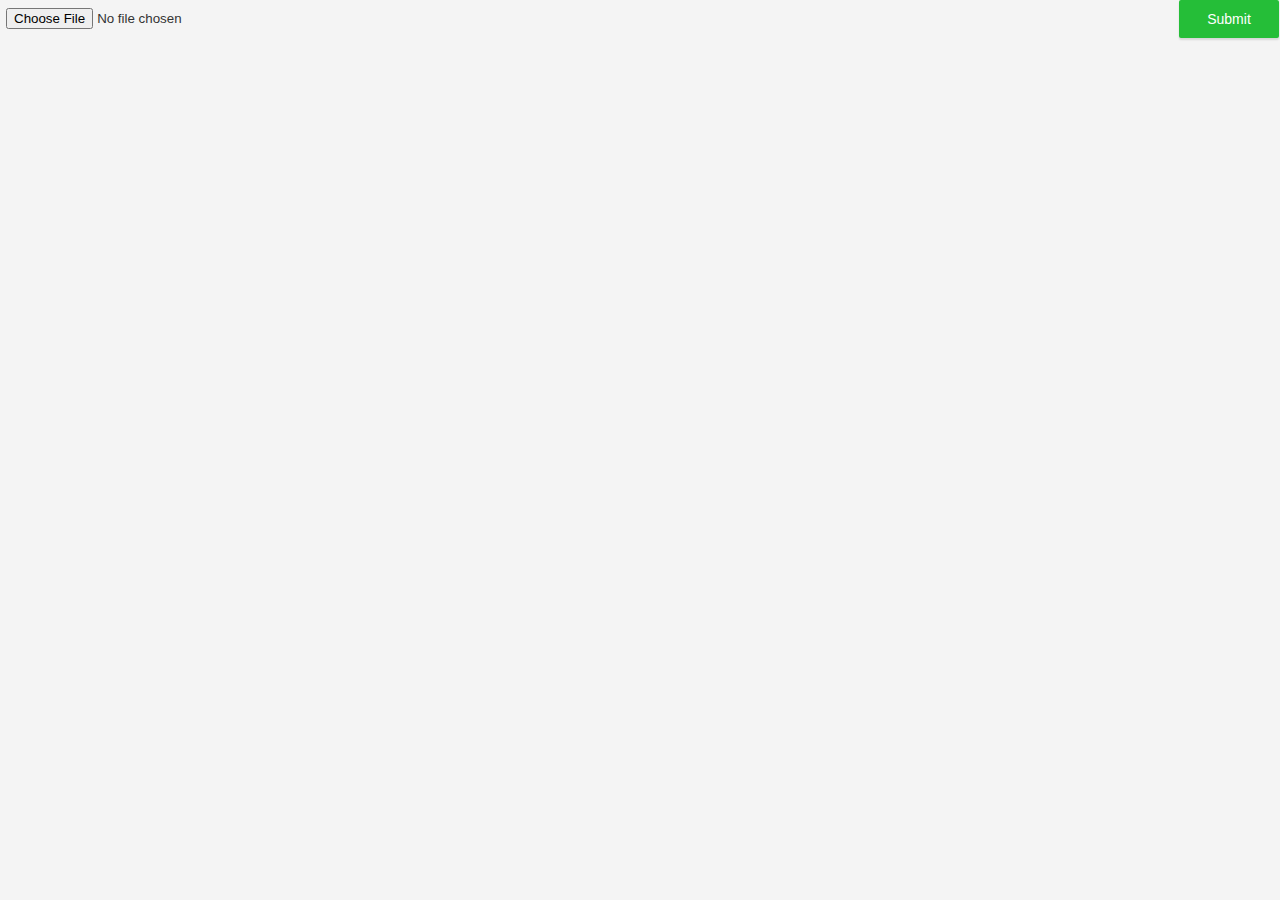
<file: src/main/resources/templates/file.html>
<!DOCTYPE html>
<html xmlns="http://www.w3.org/1999/xhtml"
  xmlns:th="http://www.thymeleaf.org"   
  xmlns:layout="http://www.ultraq.net.nz/thymeleaf/layout">
    <head>
        <meta name="viewport" content="width=device-width, initial-scale=1.0, minimum-scale=1.0">
        <title>Spring Boot File Upload / Download Rest API Example</title>
        <link rel="stylesheet" type="text/css" href="../static/css/main.css" th:href="@{/css/main.css}" />

        
    </head>
    <body>
       <noscript>
            <h2>Sorry! Your browser doesn't support Javascript</h2>
        </noscript>
        <div class="upload-container">
            
            <div class="upload-content">
                <div class="single-upload">
                    
                    <form id="singleUploadForm" name="singleUploadForm">
                        <input id="singleFileUploadInput" type="file" name="file" class="file-input" required />
                        <button type="submit" class="primary submit-btn">Submit</button>
                    </form>
                    <!-- <div class="upload-response">
                        <div id="singleFileUploadError"></div>
                        <div id="singleFileUploadSuccess"></div>
                    </div> -->
                </div>
                <!-- <div class="multiple-upload">
                    <h3>Upload Multiple Files</h3>
                    <form id="multipleUploadForm" name="multipleUploadForm">
                        <input id="multipleFileUploadInput" type="file" name="files" class="file-input" multiple required />
                        <button type="submit" class="primary submit-btn">Submit</button>
                    </form>
                    <div class="upload-response">
                        <div id="multipleFileUploadError"></div>
                        <div id="multipleFileUploadSuccess"></div>
                    </div>
                </div> -->
            </div>
        </div>
       
<script type="text/javascript" th:src="@{/js/main.js}"></script>
        
    </body>
</html>
</file>
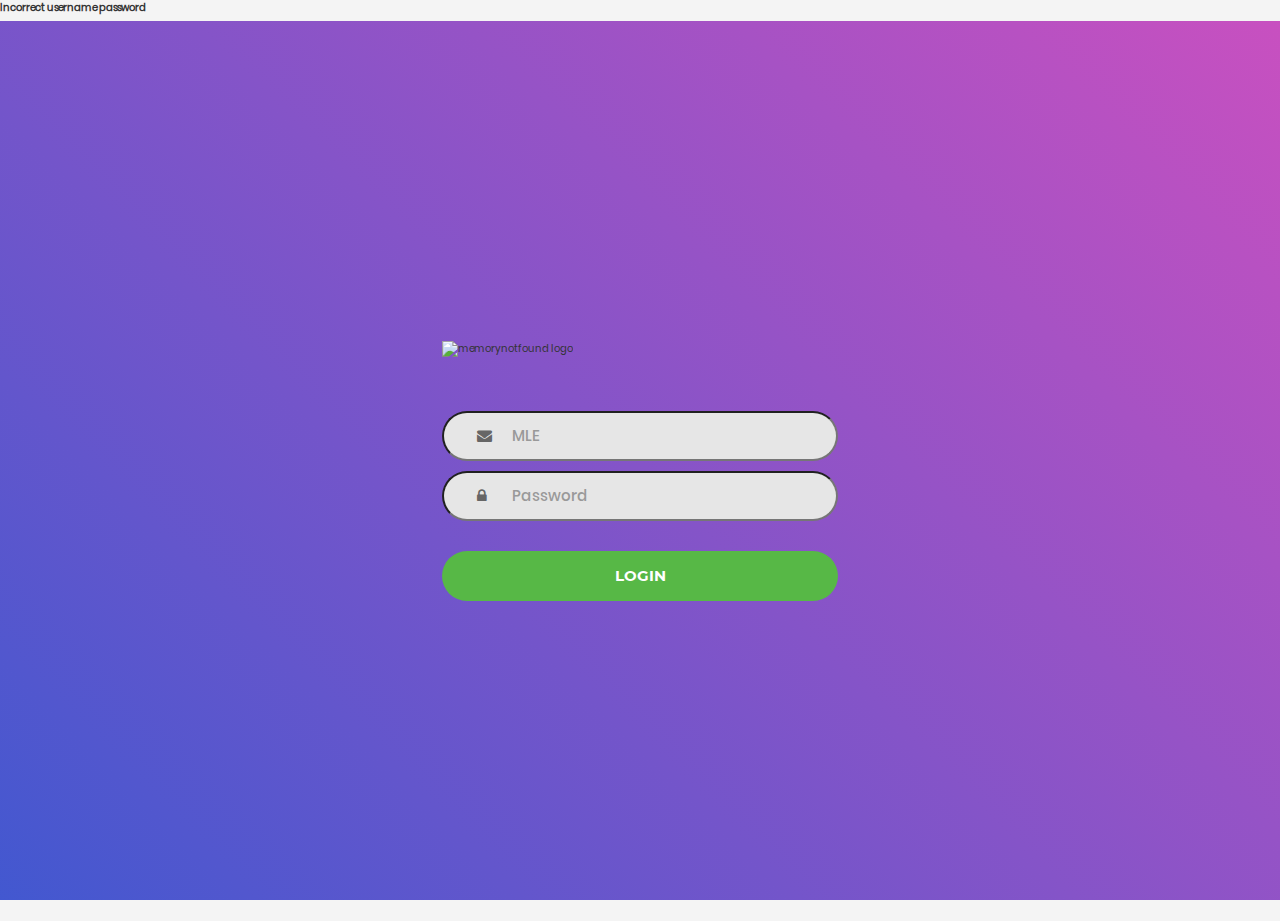
<file: src/main/resources/templates/log.html>
<!DOCTYPE html>
<html xmlns="http://www.w3.org/1999/xhtml" 
  xmlns:th="http://www.thymeleaf.org" 
  xmlns:layout="http://www.ultraq.net.nz/thymeleaf/layout"
  xmlns:sec="http://www.thymeleaf.org/thymeleaf-extras-springsecurity4"
  
	
	>
<head>
	<title>Login </title>
	<meta charset="UTF-8">
	<meta name="viewport" content="width=device-width, initial-scale=1">
<!--===============================================================================================-->	
	<!--  <link rel="icon" type="image/png" href="../static/images/icons/favicon.ico" th:href="@{/css/ />-->
<!--===============================================================================================-->
	<link rel="stylesheet" type="text/css" href="../static/css/bootstrap.min.css" th:href="@{/css//bootstrap.min.css}" />
<!--===============================================================================================-->
	<link rel="stylesheet" type="text/css" href="../static/fonts/font-awesome-4.7.0/css/font-awesome.min.css" th:href="@{/onts/font-awesome-4.7.0/css/font-awesome.min.css}" />
<!--===============================================================================================-->
	<link rel="stylesheet" type="text/css" href="../static/vendor/animate/animate.css" th:href="@{/vendor/animate/animate.css}" />
<!--===============================================================================================-->	
	<link rel="stylesheet" type="text/css" href="../static/vendor/css-hamburgers/hamburgers.min.css" th:href="@{/vendor/css-hamburgers/hamburgers.min.css}" />
<!--===============================================================================================-->
	<link rel="stylesheet" type="text/css" href="../static/vendor/select2/select2.min.css" th:href="@{/vendor/select2/select2.min.css}"/>
<!--===============================================================================================-->
	<link rel="stylesheet" type="text/css" href="../static/css/util.css" th:href="@{/css/util.css}"/>
	<link rel="stylesheet" type="text/css" href="../static/css/main.css" th:href="@{/css/main.css}"/>
<!--===============================================================================================-->
</head>
<body>
	<div th:if="${param.error}" class="red" oncancel="">
			<label>Incorrect username password</label>
		</div>
	<form th:action="@{/test}" method="post" >
	<div class="limiter">
		<div class="container-login100">
			<div >
				<div class="login100-pic js-tilt" data-tilt>
					<img th:src="@{/images/img-01.png}" alt="memorynotfound logo"/>
					
				</div>

				
					<span class="login100-form-title">
						
					</span>

					<div class="wrap-input100 validate-input" data-validate = "Valid email is required: ex@abc.xyz">
						<input class="input100" type="text" name="MLE" th:value="${MLE}" placeholder="MLE">
						<span class="focus-input100"></span>
						<span class="symbol-input100">
							<i class="fa fa-envelope" aria-hidden="true"></i>
						</span>
					</div>

					<div class="wrap-input100 validate-input" data-validate = "Password is required">
						<input class="input100" type="password" name="password" th:value="${password}" placeholder="Password">
						<span class="focus-input100"></span>
						<span class="symbol-input100">
							<i class="fa fa-lock" aria-hidden="true"></i>
						</span>
					</div>
					
					<div class="container-login100-form-btn">
						<button class="login100-form-btn">
							Login
						</button>
					</div>

					

				
			</div>
		</div>
	</div>

	
	

	


</body>
</html>
</file>
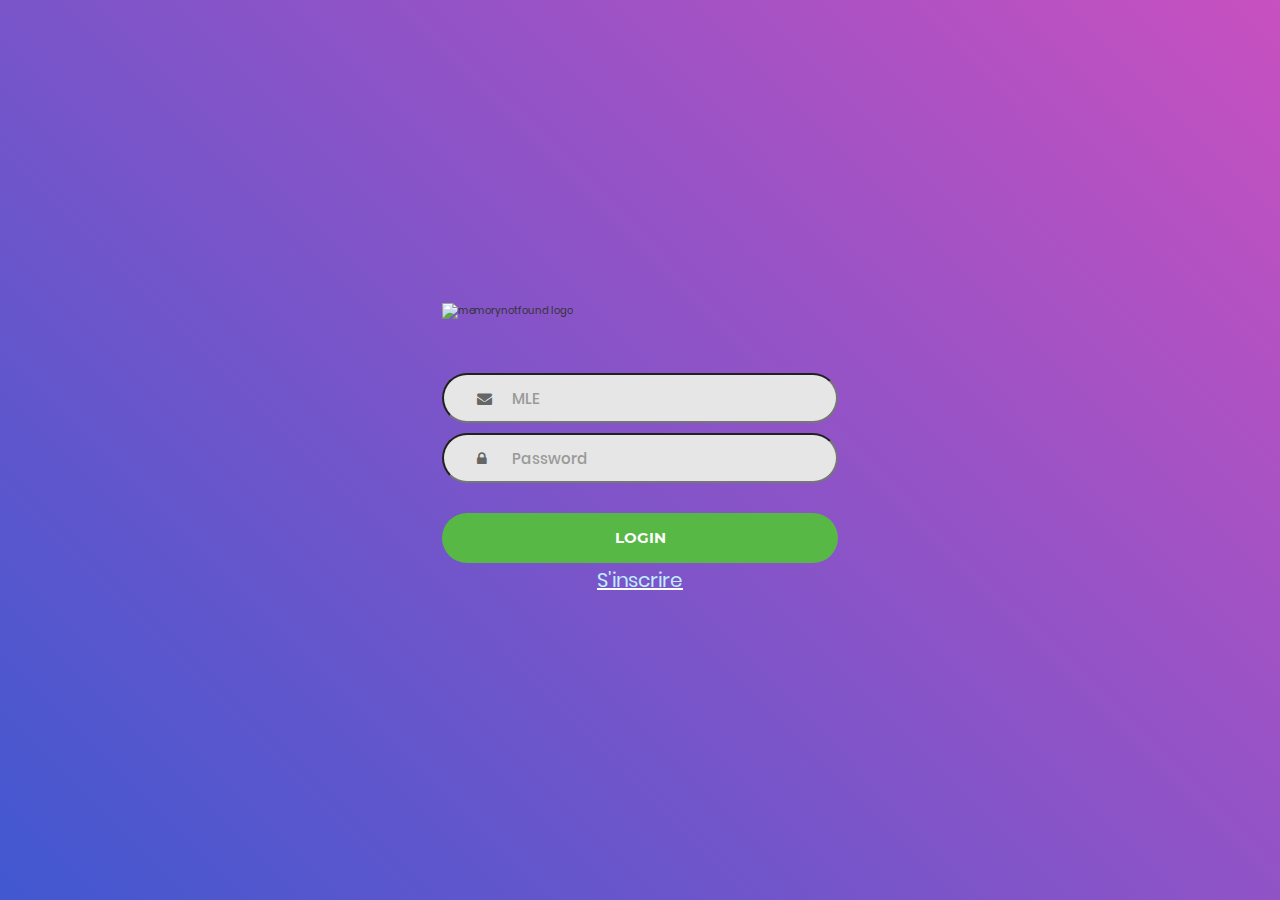
<file: src/main/resources/templates/Login.html>
<!DOCTYPE html>
<html xmlns="http://www.w3.org/1999/xhtml" 
  xmlns:th="http://www.thymeleaf.org" 
  xmlns:layout="http://www.ultraq.net.nz/thymeleaf/layout"
  xmlns:sec="http://www.thymeleaf.org/thymeleaf-extras-springsecurity4"
  
	
	>
<head>
	<title>Login </title>
	<meta charset="UTF-8">
	<meta name="viewport" content="width=device-width, initial-scale=1">
	<script type="text/javascript" th:src="@{/js/index.js}"></script>
<!--===============================================================================================-->	
	<!--  <link rel="icon" type="image/png" href="../static/images/icons/favicon.ico" th:href="@{/css/ />-->
<!--===============================================================================================-->
	<link rel="stylesheet" type="text/css" href="../static/css/bootstrap.min.css" th:href="@{/css//bootstrap.min.css}" />
<!--===============================================================================================-->
	<link rel="stylesheet" type="text/css" href="../static/fonts/font-awesome-4.7.0/css/font-awesome.min.css" th:href="@{/onts/font-awesome-4.7.0/css/font-awesome.min.css}" />
<!--===============================================================================================-->
	<link rel="stylesheet" type="text/css" href="../static/vendor/animate/animate.css" th:href="@{/vendor/animate/animate.css}" />
<!--===============================================================================================-->	
	<link rel="stylesheet" type="text/css" href="../static/vendor/css-hamburgers/hamburgers.min.css" th:href="@{/vendor/css-hamburgers/hamburgers.min.css}" />
<!--===============================================================================================-->
	<link rel="stylesheet" type="text/css" href="../static/vendor/select2/select2.min.css" th:href="@{/vendor/select2/select2.min.css}"/>
<!--===============================================================================================-->
	<link rel="stylesheet" type="text/css" href="../static/css/util.css" th:href="@{/css/util.css}"/>
	<link rel="stylesheet" type="text/css" href="../static/css/main.css" th:href="@{/css/main.css}"/>
<!--===============================================================================================-->
</head>
<body>
	<div th:if="${param.error}" >
			<script type="text/javascript">
				alert("Incorrect MLE or Password!! Please Try Again !! ");
			</script>
		</div>
	<form th:action="@{/test}" method="post" >
	<div class="limiter">
		<div class="container-login100">
			<div >
				<div class="login100-pic js-tilt" data-tilt>
					<img th:src="@{/images/img-01.png}" alt="memorynotfound logo"/>
					
				</div>

				
					<span class="login100-form-title">
						
					</span>

					<div class="wrap-input100 validate-input" data-validate = "Valid email is required: ex@abc.xyz">
						<input class="input100" type="text" name="MLE" th:value="${MLE}" placeholder="MLE">
						<span class="focus-input100"></span>
						<span class="symbol-input100">
							<i class="fa fa-envelope" aria-hidden="true"></i>
						</span>
					</div>

					<div class="wrap-input100 validate-input" data-validate = "Password is required">
						<input class="input100" type="password" name="password" th:value="${password}" placeholder="Password">
						<span class="focus-input100"></span>
						<span class="symbol-input100">
							<i class="fa fa-lock" aria-hidden="true"></i>
						</span>
					</div>
					
					<div class="container-login100-form-btn">
						<button class="login100-form-btn">
							Login
						</button>
					</div>
						
					

				<Center><a th:href="@{/Inscription}"> S'inscrire</a></Center>
			</div>
		</div>
	</div>
	</form>

	
	
	
	


</body>
</html>
</file>
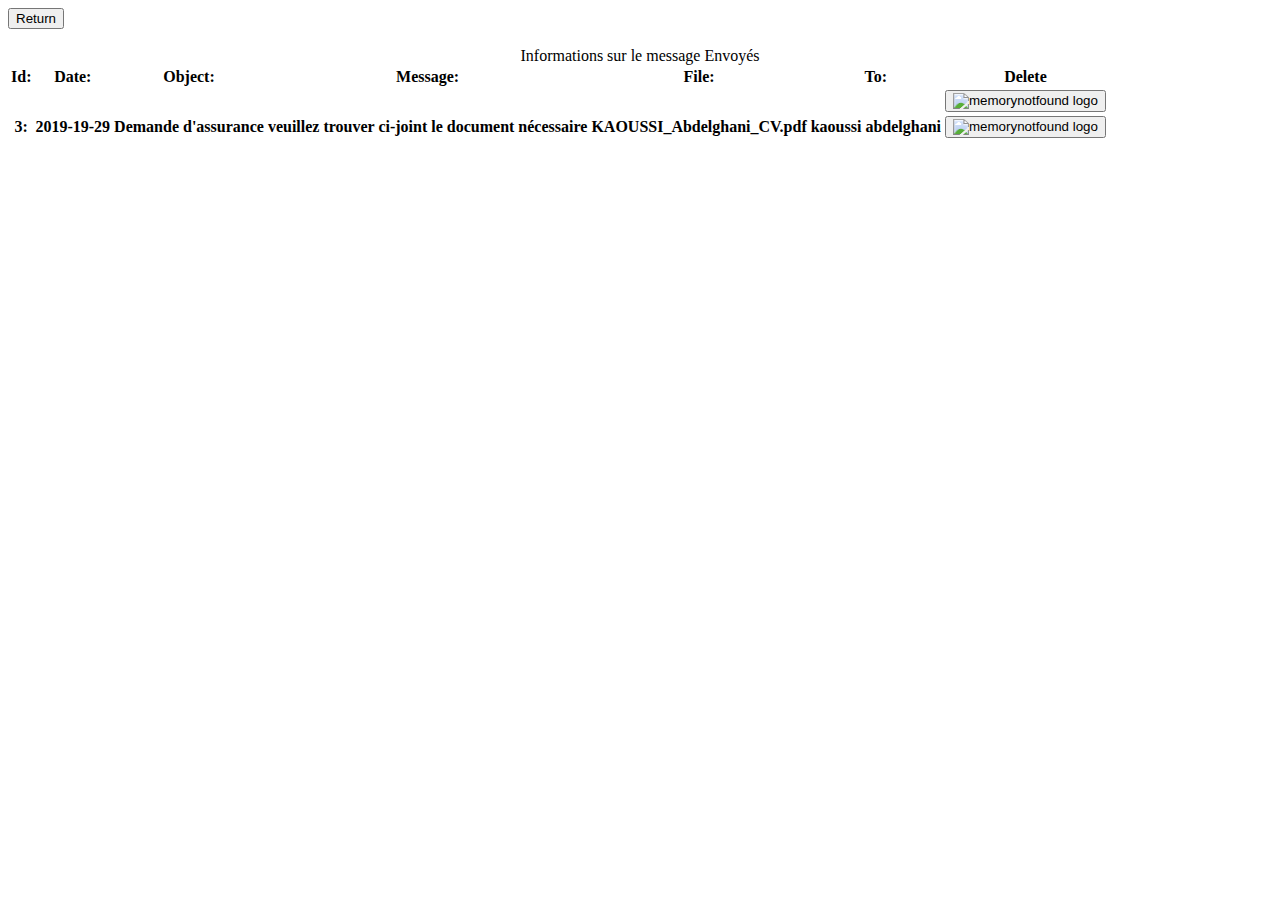
<file: src/main/resources/templates/MessagesEnvoyés.html>
<!DOCTYPE html>
<html xmlns="http://www.w3.org/1999/xhtml" 
  xmlns:th="http://www.thymeleaf.org" 
  xmlns:layout="http://www.ultraq.net.nz/thymeleaf/layout"
  xmlns:sec="http://www.thymeleaf.org/thymeleaf-extras-springsecurity4"
  layout:decorate="~{Fragments/Header}"
	
	>				
<head>
<meta charset="utf-8" />
<title>Messages Enovyés</title>




</head>
<body>
	<div layout:fragment="content" class="container">
	<footer class="navbar-fixed-bottom pull-right " >
	<form th:action="@{/consulterMessage}" method="get">
					<!-- <input type="text" name="ref" th:value="${param.ref}"/> -->
					<div class="form-group text-right" id="return"><button class="btn btn-primary">Return</button></div>
	</form>
	</footer>
	

	<div><br></div>
	<div class="panel panel-primary" id="Bloc1">
	<div class="col-md-12 ">
			
			<!-- <div class="panel panel-primary" th:if="${mes}" > -->
			<!-- <div class="panel panel-primary" th:if="${mes.class.simpleName=='MessageCAT'}">  -->
				
				<center><div id="head" class="panel-heading">Informations sur le message Envoyés</div></center>
				<table id="mytable" class="table table-bordered table-striped">
				<!-- <div class="card shadow mb-4">
            	<div class="card-header py-3">
              		<h6 class="m-0 font-weight-bold text-primary">Informations sur le message Envoyés</h6>
            	</div>
           		<div class="card-body">
             	<div class="table-responsive">
                <table class="table table-bordered" id="dataTable" width="100%" cellspacing="0"> -->
				<div class="panel-body">
					
					<thead>
					<tr>
								<th scope="col"><label>Id:</label> </th>
						
								<th scope="col"><label>Date:</label> </th>
								
							
								<th scope="col"><label>Object:</label> </th>
								
								<th scope="col"><label>Message:</label> </th>
								<th scope="col"> <label>File:</label> </th>
								
								<th scope="col"><label>To:</label> </th>
								
								<th scope="col"><label>Delete </label> </th>
					</tr>
					</thead>
					<tbody >
					<th:block th:each="item:${list}" >
							<!-- <input type="text" th:value="${item.userS.MLE.getClass().getName()}">
							<input type="text" th:value="${param.ref.getClass().getName()}">
							<input type="text" th:value="${item.userS.MLE} eq ${param.ref}"> -->
							<div th:if="${item.userS.MLE!=param.ref}">
							<tr id="ligne" >
								
								<td scope="row"><label th:text="${item.id}"></label> </td>
							
								
								<td scope="row"><label th:text="${item.date}"></label></td>
							
								
								<td scope="row"><label th:text="${item.objet}"></label></td>
							
								
								<td scope="row"  ><label
									th:text="${item.message}"></label></td>
							
								<td scope="row"> <label></label></td>
									
								<td scope="row"><label
									th:text="${item.userS.nom+' '+ item.userS.prenom}"></label></td>
									
								<!-- <td scope="row"><label
									th:text="${item.user.nom+' '+ item.user.prenom}"></label></td> -->
								
								<td scope="row"><label>
								<form th:action="@{/delete}" method="get">
									<input type="text" name="id" hidden th:value="${item.id}"/>
									<button><img th:src="@{/images/im.png}" alt="memorynotfound logo"/> </button>
								</form>
								</label></td>
								
								
							</tr>
							</div>
							
					</th:block>
					<th scope="col"><label>3:</label> </th>
						
								<th scope="col"><label>2019-19-29</label> </th>
								
							
								<th scope="col"><label>Demande d'assurance</label> </th>
								
								<th scope="col"><label>veuillez trouver ci-joint le document nécessaire </label> </th>
								<th scope="col"> KAOUSSI_Abdelghani_CV.pdf</label> </th>
								
								<th scope="col"><label>kaoussi abdelghani</label> </th>
								
								<th scope="col"><label><button><img th:src="@{/images/im.png}" alt="memorynotfound logo"/> </button></label> </th>
					</tbody>
					</table>
					
				</div>
				</div>	
				</div>
				</div>
				
				</div>
				
</body>
</html>
</file>
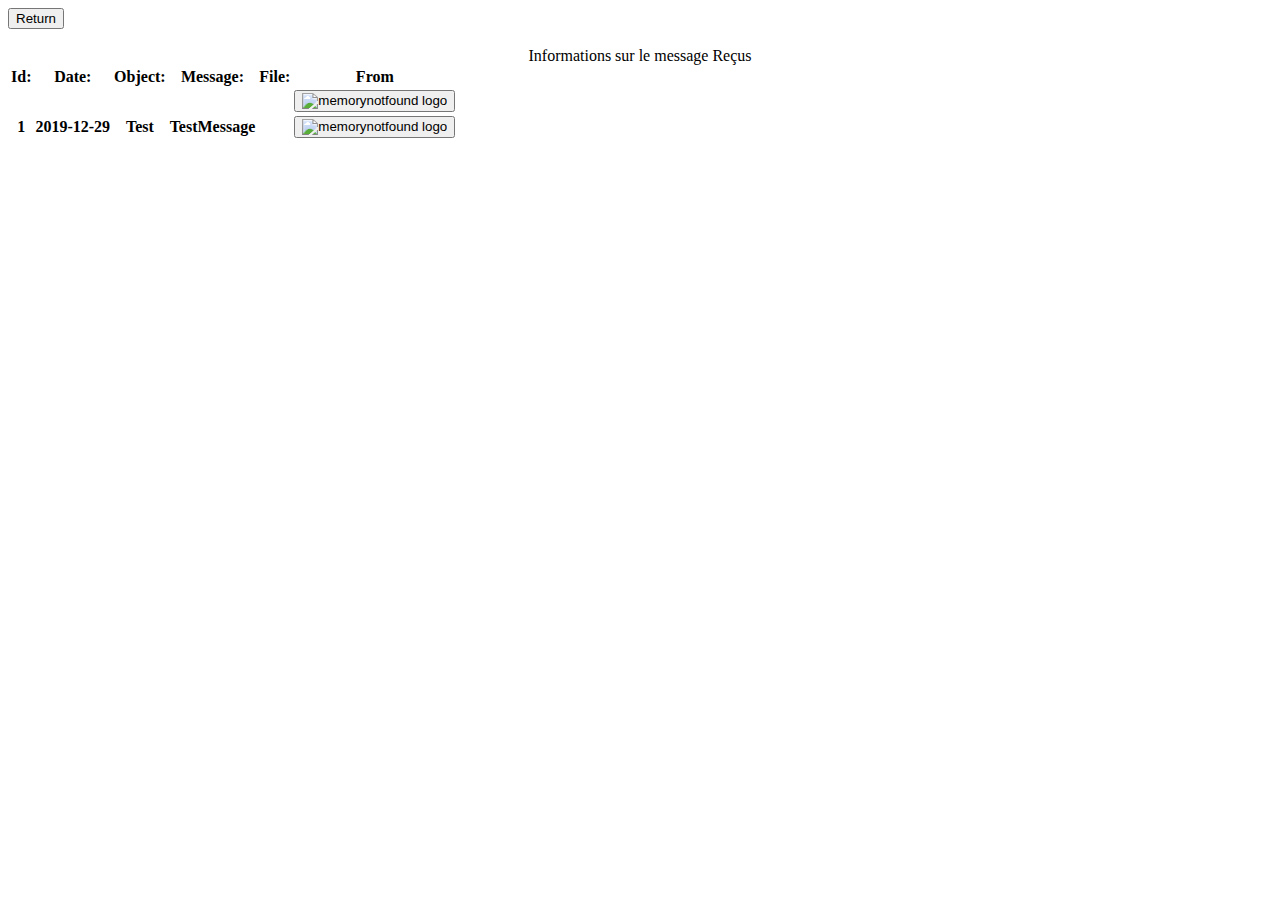
<file: src/main/resources/templates/MessagesReçus.html>
<!DOCTYPE html>
<html xmlns="http://www.w3.org/1999/xhtml" 
  xmlns:th="http://www.thymeleaf.org" 
  xmlns:layout="http://www.ultraq.net.nz/thymeleaf/layout"
  xmlns:sec="http://www.thymeleaf.org/thymeleaf-extras-springsecurity4"
  layout:decorate="~{Fragments/Header}"
	
	>				
<head>
<meta charset="utf-8" />
<title>Messages</title>

</head>
<body>
	<div layout:fragment="content" class="container">
	
	<footer class="navbar-fixed-bottom pull-right " >
	<form th:action="@{/consulterMessage}" method="get">
					<!-- <input type="text" name="ref" th:value="${param.ref}"/> -->
					<div class="form-group text-right" id="return"><button class="btn btn-primary">Return</button></div>
	</form>
	</footer>
	<div><br></div>
	<div class="panel panel-primary" id="Bloc1">
	<div class="col-md-12">
			
			<!-- <div class="panel panel-primary" th:if="${mes}" > -->
			<!-- <div class="panel panel-primary" th:if="${mes.class.simpleName=='MessageCAT'}">  -->
				
				<center><div id="head" class="panel-heading">Informations sur le message Reçus</div></center>
				<table id="mytable" class="table table-bordered table-striped">
				<div class="panel-body">
				
					<thead>
					<tr>
								<th scope="col"><label>Id:</label> </th>
						
								<th scope="col"><label>Date:</label> </th>
								
							
								<th scope="col"><label>Object:</label> </th>
								
								<th scope="col"><label>Message:</label> </th>

								<th scope="col"><label>File:</label></th>
							
								<th scope="col"><label>From</label> </th>
					</tr>
					</thead>
					<tbody >
					<th:block th:each="item:${list}" >
							<div th:if="${item.userS.MLE}==${param.ref}">
							<tr id="ligne" >
								
								<td scope="row"><label th:text="${item.id}"></label> </td>
							
								
								<td scope="row"><label th:text="${item.date}"></label></td>
							
								
								<td scope="row"><label th:text="${item.objet}"></label></td>
							
								
								<td scope="row"  ><label
									th:text="${item.message}"></label></td>
							
								
								<td scope="row"><label
									th:text="${item.user.nom+' '+ item.user.prenom}"></label></td>
									<td scope="row"><label>
								<form th:action="@{/delete}" method="get">
									<input type="text" name="id" hidden th:value="${item.id}"/>
									<button><img th:src="@{/images/img.png}" alt="memorynotfound logo"/> </button>
								</form>
								</label></td>
							</tr>
							</div>
							
					</th:block>
								<th scope="col"><label>1</label> </th>
						
								<th scope="col"><label>2019-12-29</label> </th>
								
							
								<th scope="col"><label>Test</label> </th>
								
								<th scope="col"><label>TestMessage</label> </th>
								
								<th scope="col"><label></label></th>
							
								<th scope="col"><label><button><img th:src="@{/images/im.png}" alt="memorynotfound logo"/> </button></th>
					</tbody>
					</table>
					<div class="pagination-container">
						<nav>
							<ul class="pagination"> </ul>
						</nav>
					
					</div>
					
				</div>
				</div>
				
				</div>
				
</body>
</html>
</file>
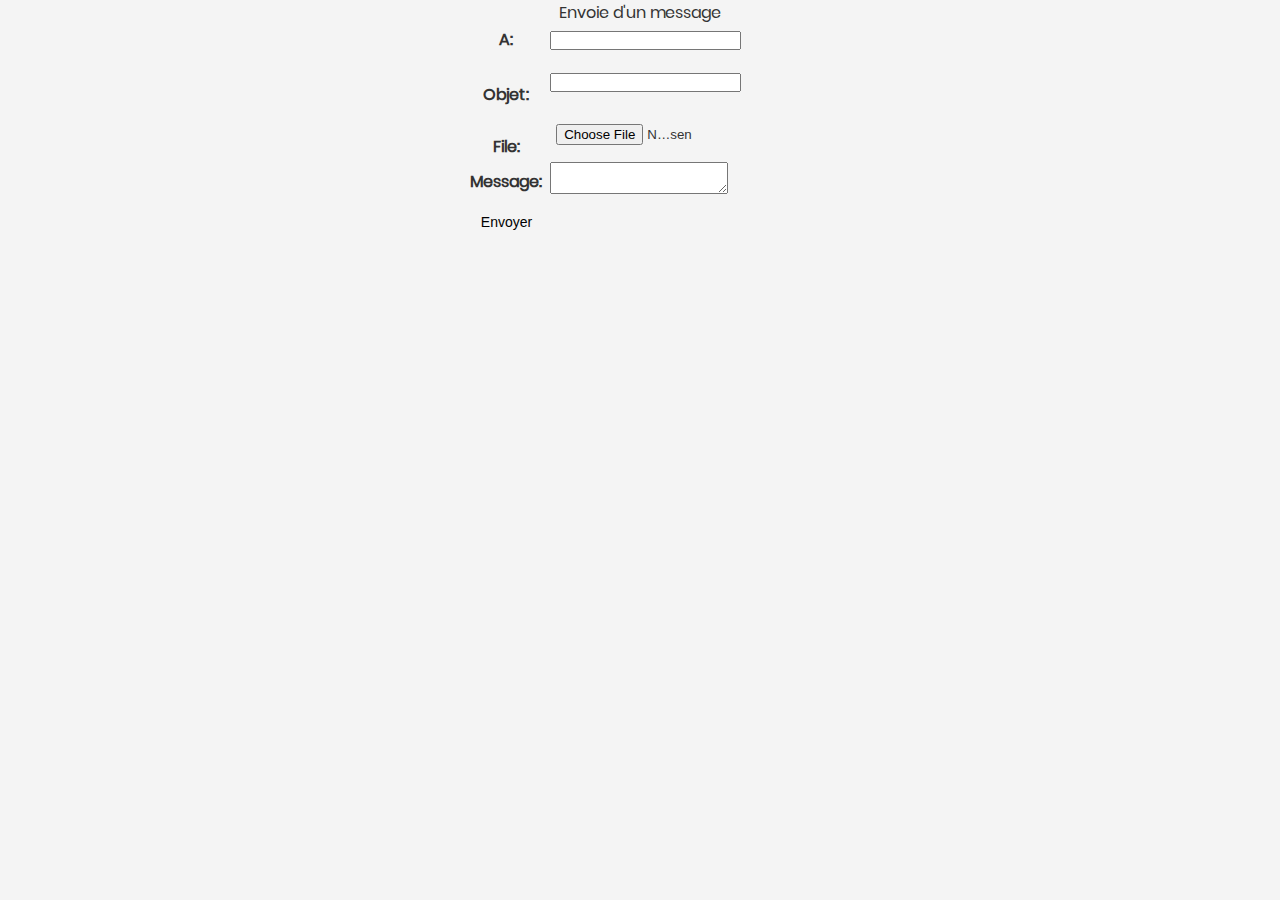
<file: src/main/resources/templates/NouveauMessage.html>
<!DOCTYPE html>
<html xmlns="http://www.w3.org/1999/xhtml" 
  xmlns:th="http://www.thymeleaf.org" 
  xmlns:layout="http://www.ultraq.net.nz/thymeleaf/layout"
  xmlns:sec="http://www.thymeleaf.org/thymeleaf-extras-springsecurity4"
  layout:decorate="~{Fragments/Header}"
	
	>		
<head>
<meta charset="ISO-8859-1">
<title>New Message</title>
<link rel="stylesheet" type="text/css" href="../static/css/main.css" th:href="@{/css/main.css}" />
</head>
<body>
<div layout:fragment="content" class="container">
<center>
<div class="panel panel-primary" id="Bloc2">
				<div class="panel-heading"> Envoie d'un message</div>
				<div class="panel-body">
				
					<form id="multipleUploadForm" name="multipleUploadForm" th:action="@{/NouveauMessage}" method="get">
					
						<div>
							<table>
								<tr >
								<th ><label>A:</label></th>
								<td><input type="text" name="MLE"
								th:value="${MLE}" /></td>
								</tr>
								
								<td><input type="text" name="ref"
								hidden th:value="${ref}" /></td>
								
								<tr >
								<th ><label><br>Objet:</label></th>
								<td><input type="text" name="objetMessage"
								th:value="${objetMessage}" /></td>
								</tr>
								
								<!-- <tr>
								<th><label><br>Date:</label> </th>
								
								<td><input type="date" id="start" name="dateMessage" th:value="${dateMessage} "></td>
								</tr> -->
								<tr>
								<th ><label><br>File:</label></th>
								<td><div class="upload-container">
            
						            <div class="upload-content">
						                <div class="single-upload">
						                    
						                    <form id="singleUploadForm" name="singleUploadForm">
						                        <input id="singleFileUploadInput" type="file" name="file" class="file-input" required />
						                        
						                    </form>
						                    
						                </div>
						              
						            </div>
						        </div>
       
                  				 </td>
                  				 </tr>
								<tr>
								<th><label> Message:</label> </th>
								<td>
								<textarea name="message" id="messageS" required></textarea>
								</td>
								</tr>
								<tr >
								<th ><button type="submit" class="btn btn-primary">Envoyer</button></th>
								</tr>
							</table>
						</div>
					</form>
					<div class="text-danger" th:if="${exception}"
						th:text="${exception.message}"></div>
				</div>
			</div>
			</center>
			
</div>
<script type="text/javascript" th:src="@{/js/main.js}"></script>

			
</body>
</html>
</file>
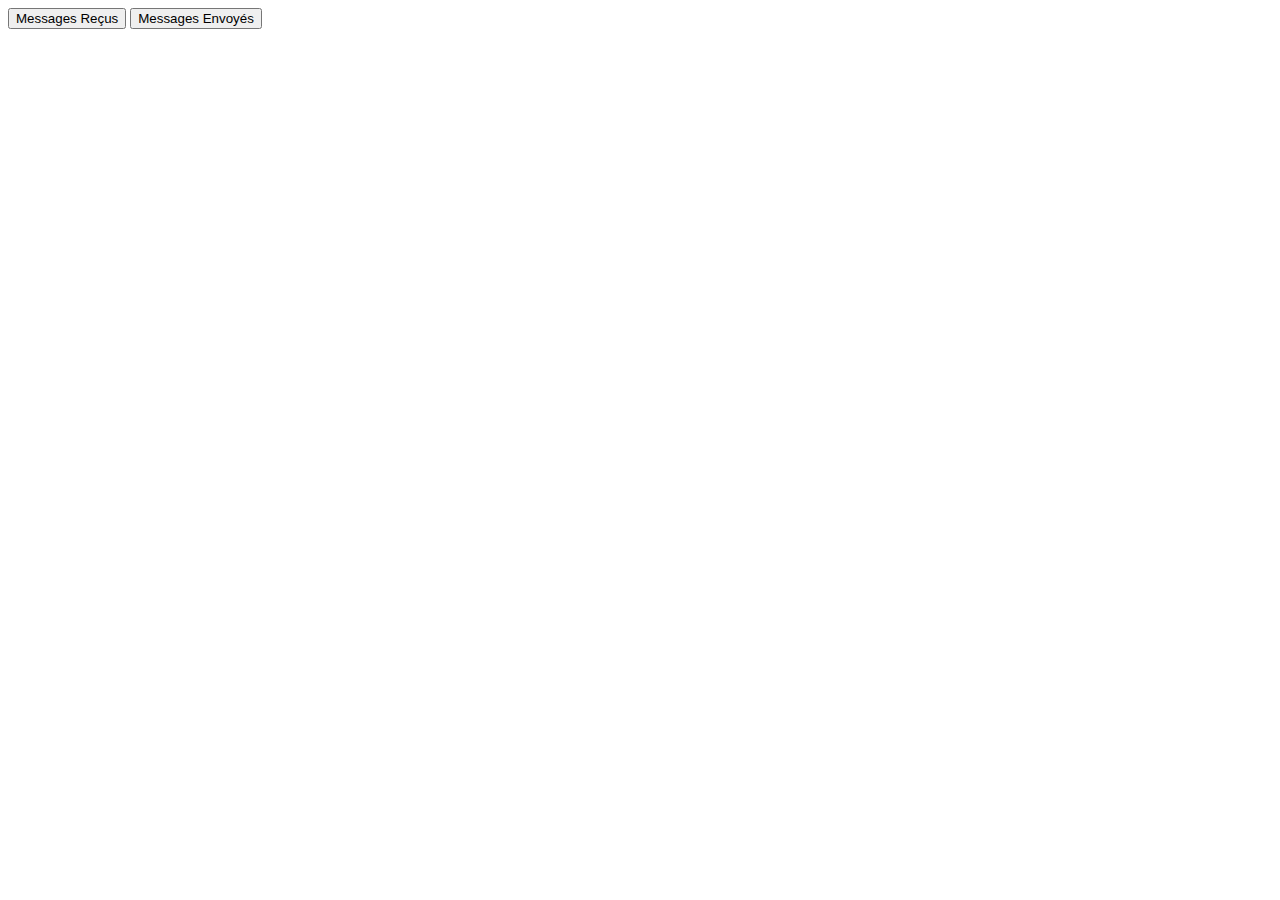
<file: src/main/resources/templates/Fragments/Header1.html>
<!DOCTYPE html>
<html xmlns="http://www.w3.org/1999/xhtml" 
  xmlns:th="http://www.thymeleaf.org" 
  xmlns:layout="http://www.ultraq.net.nz/thymeleaf/layout"
  xmlns:sec="http://www.thymeleaf.org/thymeleaf-extras-springsecurity4"
  layout:decorate="~{Fragments/Header}"
	
	>				
<head>
<meta charset="utf-8" />
<title>Messages</title>

</head>
<body>

	<div layout:fragment="content" class="container">
		<button type="button" class="btn btn-primary btn-lg btn-block">Messages Reçus</button>
			<button type="button" class="btn btn-primary btn-lg btn-block"> <a href=" "></a>  Messages Envoyés <br></button>
		</div>
		
	<section layout:fragment="content"></section>

</body>
</html>
</file>
